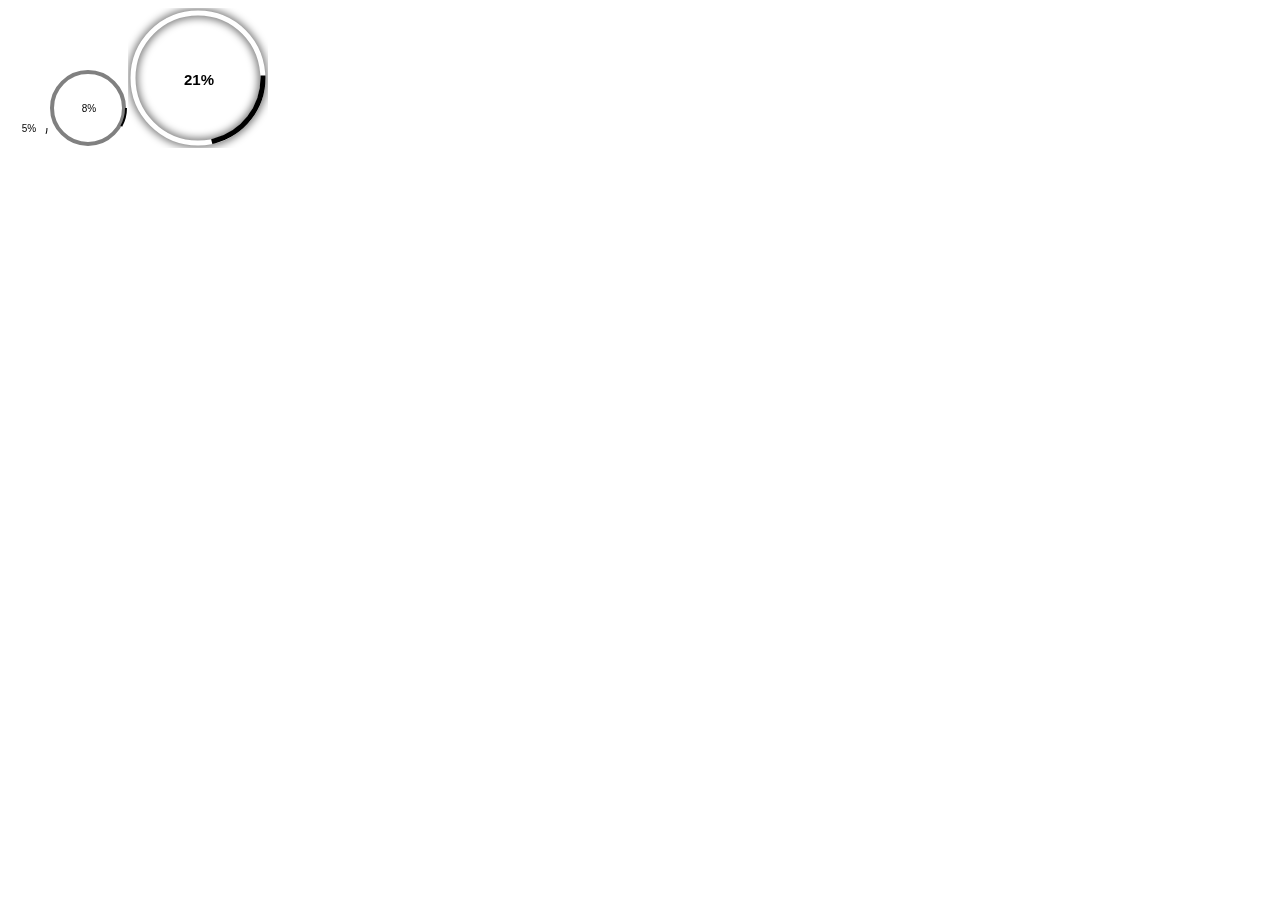
<file: circular-progress/test/index.html>
<!DOCTYPE html>
<html>
  <head>
    <title>Circular Progress test</title>
    <meta charset="utf-8">
  </head>
  <body>
    <script src="../circular-progress.js"></script>
    <script>

    (function () {
      var n, id, progress;

      progress = new CircularProgress({
        radius: 20
      });

      document.body.appendChild(progress.el);

      n = 0;
      id = setInterval(function () {
        if (n == 100) clearInterval(id);
        progress.update(n++);
      }, 100);
    })();

    (function () {
      var n, id, progress;

      progress = new CircularProgress({
        radius: 40,
        lineWidth: 2,
        strokeStyle: 'black',
        initial: {
          lineWidth: 4,
          strokeStyle: 'gray'
        }
      });

      document.body.appendChild(progress.el);

      n = 0;
      id = setInterval(function () {
        if (n == 100) clearInterval(id);
        progress.update(n++);
      }, 70);
    })();

    (function () {
      var n, id, progress;

      progress = new CircularProgress({
        radius: 70,
        strokeStyle: 'black',
        lineCap: 'square',
        lineJoin: 'round',
        lineWidth: 5,
        shadowBlur: 0,
        shadowColor: 'yellow',
        text: {
          font: 'bold 15px arial',
          shadowBlur: 0
        },
        initial: {
          strokeStyle: 'white',
          lineCap: 'square',
          lineJoin: 'round',
          lineWidth: 5,
          shadowBlur: 10,
          shadowColor: 'black'
        }
      });

      document.body.appendChild(progress.el);

      n = 0;
      id = setInterval(function () {
        if (n == 100) clearInterval(id);
        progress.update(n++);
      }, 30);
    })();

    </script>
  </body>
</html>
</file>
